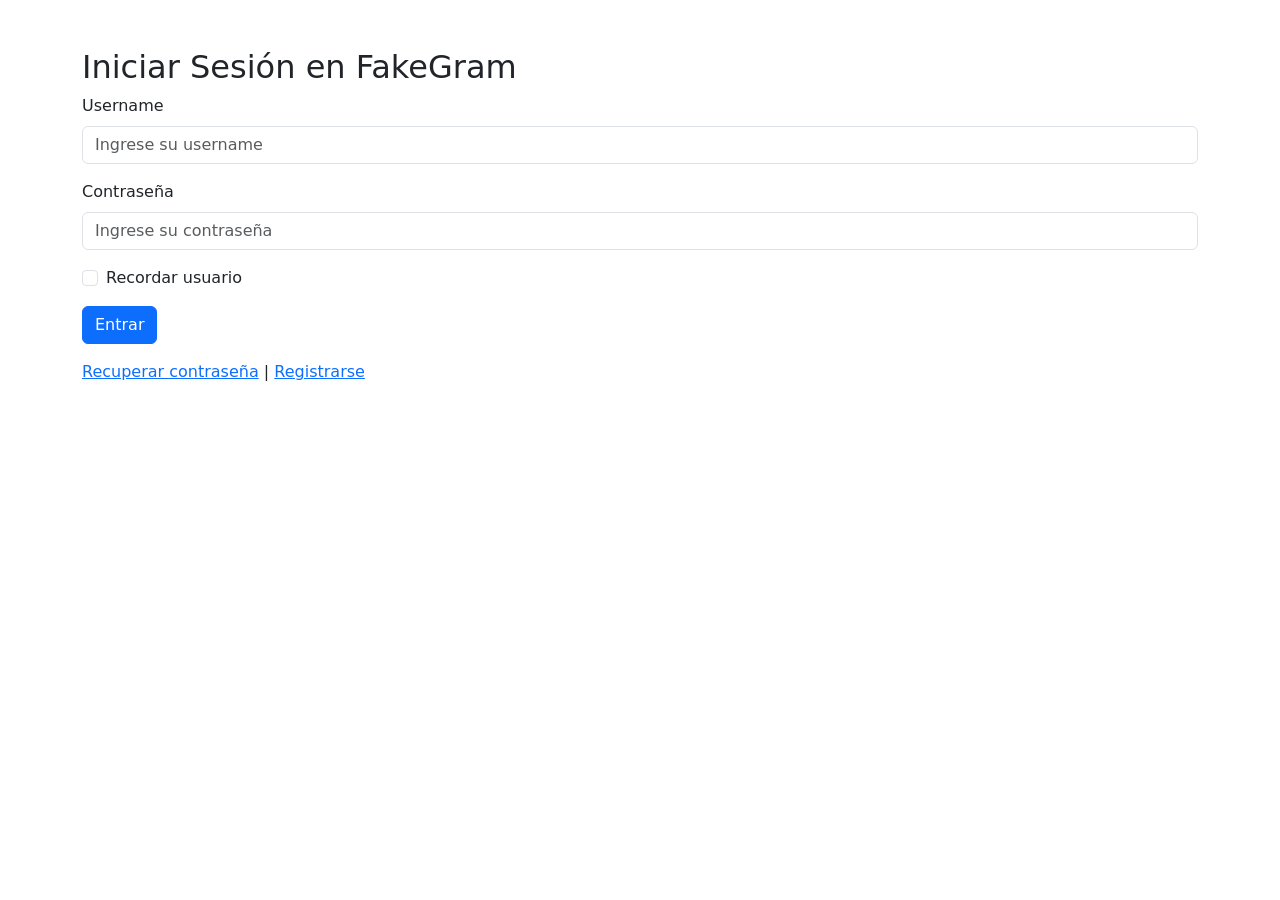
<file: login.html>
<!DOCTYPE html>
<html lang="es">
<head>
  <meta charset="UTF-8">
  <meta name="viewport" content="width=device-width, initial-scale=1">
  <title>Login - FakeGram</title>
  <link href="https://cdn.jsdelivr.net/npm/bootstrap@5.3.0/dist/css/bootstrap.min.css" rel="stylesheet">
</head>
<body>
  <div class="container mt-5">
    <h2>Iniciar Sesión en FakeGram</h2>
    <form id="loginForm">
      <div class="mb-3">
        <label for="username" class="form-label">Username</label>
        <input type="text" class="form-control" id="username" name="username" placeholder="Ingrese su username">
      </div>
      <div class="mb-3">
        <label for="password" class="form-label">Contraseña</label>
        <input type="password" class="form-control" id="password" name="password" placeholder="Ingrese su contraseña">
      </div>
      <div class="mb-3 form-check">
        <input type="checkbox" class="form-check-input" id="rememberMe">
        <label class="form-check-label" for="rememberMe">Recordar usuario</label>
      </div>
      <button type="submit" class="btn btn-primary">Entrar</button>
      <div class="mt-3">
        <a href="#">Recuperar contraseña</a> | <a href="register.html">Registrarse</a>
      </div>
    </form>
  </div>
  
  <!-- jQuery y Bootstrap JS -->
  <script src="https://code.jquery.com/jquery-3.6.0.min.js"></script>
  <script src="https://cdn.jsdelivr.net/npm/bootstrap@5.3.0/dist/js/bootstrap.bundle.min.js"></script>
  <script>
    $(document).ready(function(){
      $('#loginForm').submit(function(e){
        e.preventDefault();
        let username = $('#username').val().trim();
        let password = $('#password').val().trim();
        if(username === "" || password === ""){
          alert("Por favor, complete todos los campos.");
        } else {
          // Intentar recuperar el usuario registrado
          let usuarioRegistrado = JSON.parse(localStorage.getItem("usuarioRegistrado") || "{}");
          
          // Si se encontró un usuario registrado y las credenciales coinciden, iniciar sesión
          if(usuarioRegistrado.username && usuarioRegistrado.password && username === usuarioRegistrado.username && password === usuarioRegistrado.password){
            window.location.href = "timeline.html";
          } else {
            alert("Credenciales incorrectas. Asegúrate de haberte registrado correctamente o usa el usuario demo (demo/demo).");
          }
        }
      });
    });
  </script>
</body>
</html>
</file>
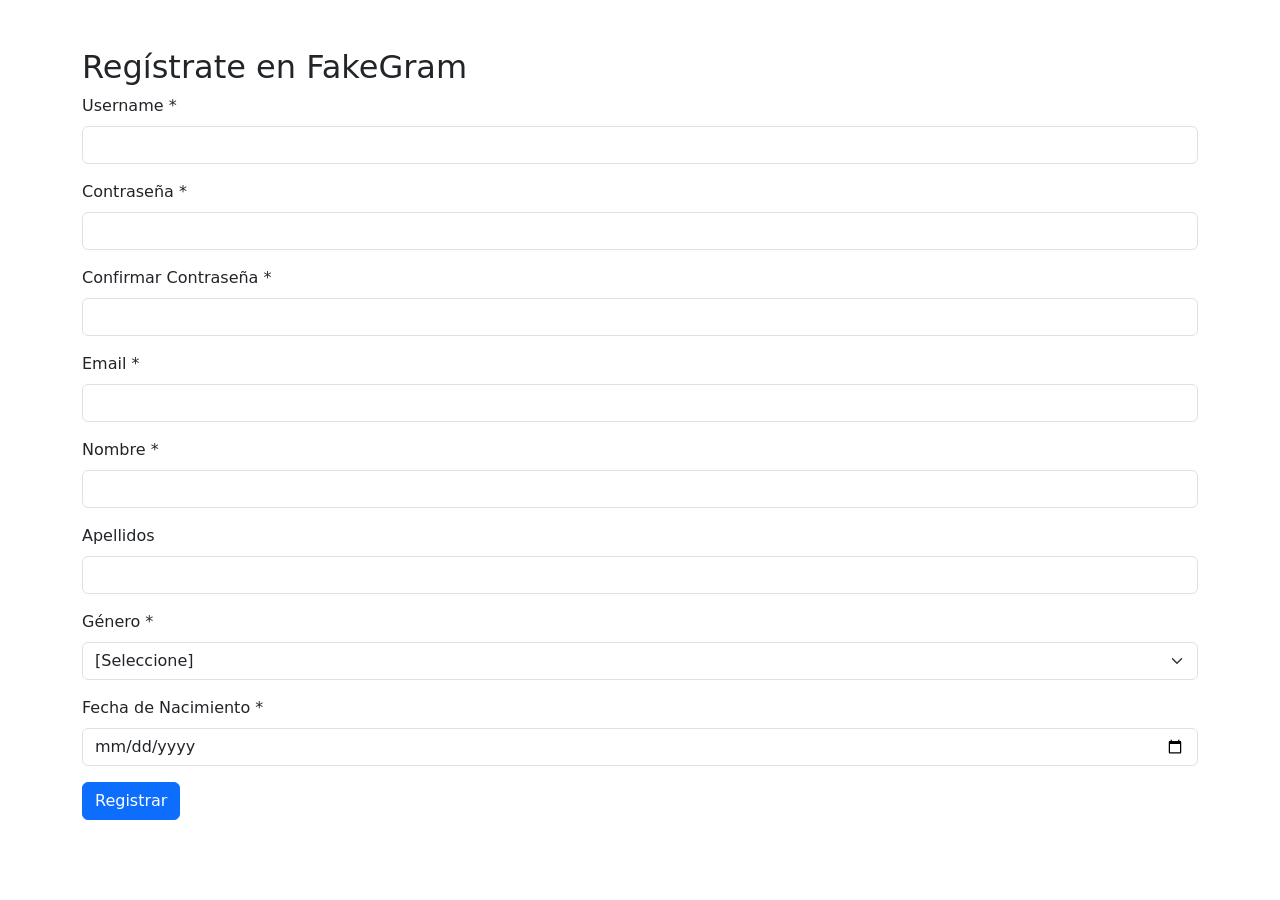
<file: register.html>
<!DOCTYPE html>
<html lang="es">
<head>
  <meta charset="UTF-8">
  <meta name="viewport" content="width=device-width, initial-scale=1">
  <title>Registro - FakeGram</title>
  <link href="https://cdn.jsdelivr.net/npm/bootstrap@5.3.0/dist/css/bootstrap.min.css" rel="stylesheet">
  <style>
    #otroGeneroContainer { display: none; }
  </style>
</head>
<body>
  <div class="container mt-5">
    <h2>Regístrate en FakeGram</h2>
    <form id="registerForm">
      <div class="mb-3">
        <label for="regUsername" class="form-label">Username *</label>
        <input type="text" class="form-control" id="regUsername" name="username" required>
      </div>
      <div class="mb-3">
        <label for="regPassword" class="form-label">Contraseña *</label>
        <input type="password" class="form-control" id="regPassword" name="password" required>
      </div>
      <div class="mb-3">
        <label for="confirmPassword" class="form-label">Confirmar Contraseña *</label>
        <input type="password" class="form-control" id="confirmPassword" name="confirmPassword" required>
      </div>
      <div class="mb-3">
        <label for="regEmail" class="form-label">Email *</label>
        <input type="email" class="form-control" id="regEmail" name="email" required>
      </div>
      <div class="mb-3">
        <label for="regNombre" class="form-label">Nombre *</label>
        <input type="text" class="form-control" id="regNombre" name="nombre" required>
      </div>
      <div class="mb-3">
        <label for="regApellidos" class="form-label">Apellidos</label>
        <input type="text" class="form-control" id="regApellidos" name="apellidos">
      </div>
      <div class="mb-3">
        <label for="regGenero" class="form-label">Género *</label>
        <select class="form-select" id="regGenero" name="genero" required>
          <option value="">[Seleccione]</option>
          <option value="Hombre">Hombre</option>
          <option value="Mujer">Mujer</option>
          <option value="No Aplica">No Aplica</option>
          <option value="Prefiero no Decirlo">Prefiero no Decirlo</option>
          <option value="Otro">Otro</option>
        </select>
      </div>
      <div class="mb-3" id="otroGeneroContainer">
        <label for="otroGenero" class="form-label">Especifique Género</label>
        <input type="text" class="form-control" id="otroGenero" name="otroGenero">
      </div>
      <div class="mb-3">
        <label for="regFechaNacimiento" class="form-label">Fecha de Nacimiento *</label>
        <input type="date" class="form-control" id="regFechaNacimiento" name="fechaNacimiento" required>
      </div>
      <button type="submit" class="btn btn-primary">Registrar</button>
    </form>
  </div>
  
  <!-- jQuery y Bootstrap JS -->
  <script src="https://code.jquery.com/jquery-3.6.0.min.js"></script>
  <script src="https://cdn.jsdelivr.net/npm/bootstrap@5.3.0/dist/js/bootstrap.bundle.min.js"></script>
  <script>
    $(document).ready(function(){
      // Mostrar/ocultar input para "Otro" en género
      $('#regGenero').change(function(){
        if($(this).val() === 'Otro'){
          $('#otroGeneroContainer').show();
          $('#otroGenero').attr('required', true);
        } else {
          $('#otroGeneroContainer').hide();
          $('#otroGenero').removeAttr('required').val('');
        }
      });
      
      $('#registerForm').submit(function(e){
        e.preventDefault();
        let errores = [];
        
        // Validar campos obligatorios
        $('#registerForm [required]').each(function(){
          if($(this).val().trim() === ""){
            errores.push("El campo " + $(this).prev('label').text() + " es obligatorio.");
          }
        });
        
        // Validar formato de email
        let email = $('#regEmail').val().trim();
        let emailRegex = /^[^\s@]+@[^\s@]+\.[^\s@]+$/;
        if(email && !emailRegex.test(email)){
          errores.push("El email ingresado no es válido.");
        }
        
        // Validar coincidencia de contraseñas
        let password = $('#regPassword').val();
        let confirmPassword = $('#confirmPassword').val();
        if(password !== confirmPassword){
          errores.push("Las contraseñas no coinciden.");
        }
        
        // Validar que el usuario tenga al menos 18 años
        let fechaNacimiento = new Date($('#regFechaNacimiento').val());
        let hoy = new Date();
        let edad = hoy.getFullYear() - fechaNacimiento.getFullYear();
        let m = hoy.getMonth() - fechaNacimiento.getMonth();
        if(m < 0 || (m === 0 && hoy.getDate() < fechaNacimiento.getDate())){
          edad--;
        }
        if(edad < 18){
          errores.push("Debes tener al menos 18 años.");
        }
        
        if(errores.length > 0){
          alert(errores.join("\n"));
        } else {
          // Almacenar datos del usuario en localStorage
          let usuarioRegistrado = {
            username: $('#regUsername').val().trim(),
            password: $('#regPassword').val()
          };
          localStorage.setItem("usuarioRegistrado", JSON.stringify(usuarioRegistrado));
          alert("Registro exitoso. Ahora puedes iniciar sesión en FakeGram.");
          window.location.href = "login.html";
        }
      });
    });
  </script>
</body>
</html>
</file>
